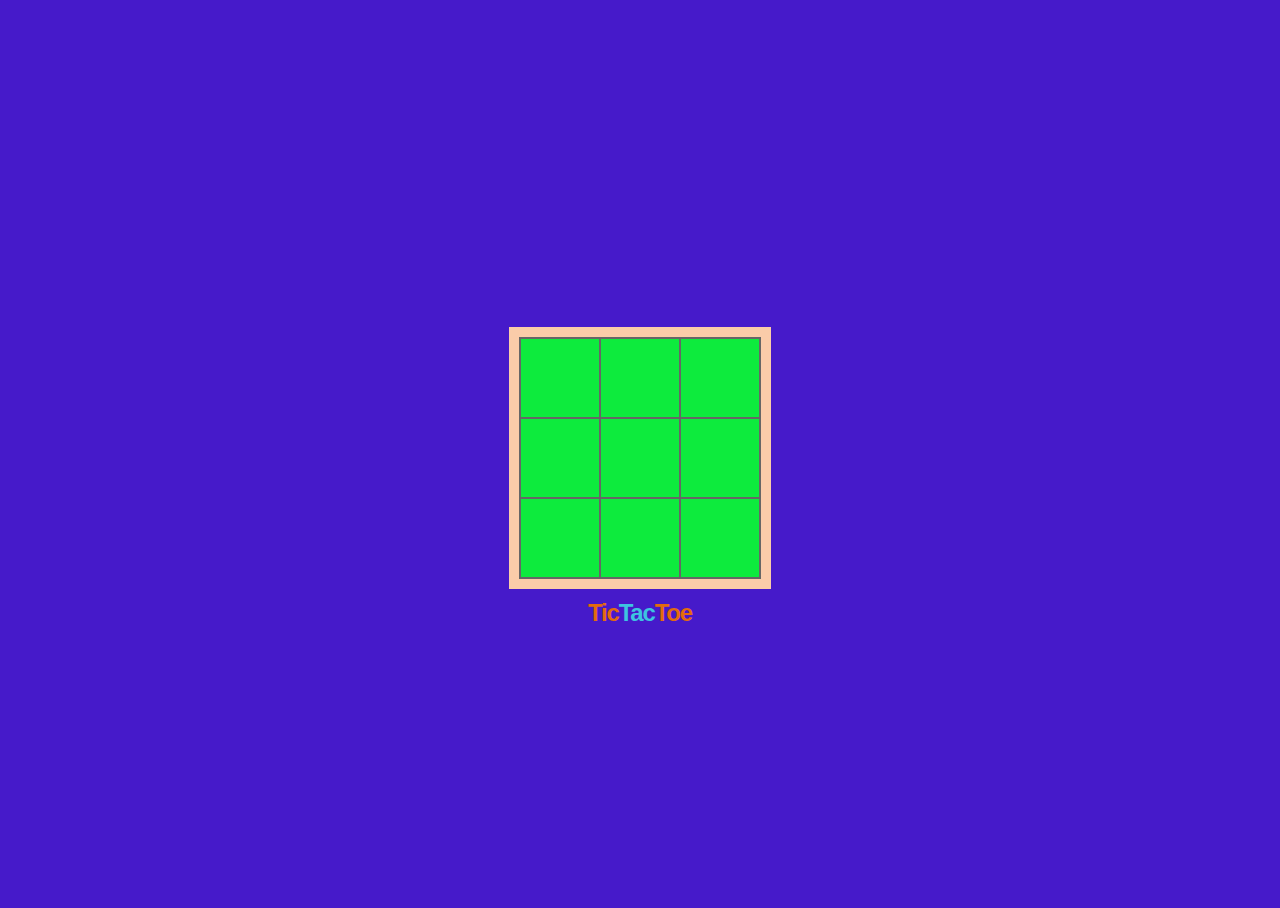
<file: PURE CSS TIC TAC TOE/tictac.html>
<!DOCTYPE html>
<html lang="en">
<head>
    <meta charset="UTF-8">
    <title>крестики нолилики</title>
    <link rel="stylesheet" href="tictac.css">
</head>
<body>
    <!--форма - доска для крестиков ноликов-->
    <form class="board">
        <!-- общий слой с чекбоксами -->
        <div class="boxes">
          <!-- чекбоксы -->
          <input class="x" id="x-1" type="checkbox" />
          <input class="x" id="x-2" type="checkbox" />
          <input class="x" id="x-3" type="checkbox" />
          <input class="x" id="x-4" type="checkbox" />
          <input class="x" id="x-5" type="checkbox" />
          <input class="x" id="x-6" type="checkbox" />
          <input class="x" id="x-7" type="checkbox" />
          <input class="x" id="x-8" type="checkbox" />
          <input class="x" id="x-9" type="checkbox" />
          <input class="o" id="o-1" type="checkbox" />
          <input class="o" id="o-2" type="checkbox" />
          <input class="o" id="o-3" type="checkbox" />
          <input class="o" id="o-4" type="checkbox" />
          <input class="o" id="o-5" type="checkbox" />
          <input class="o" id="o-6" type="checkbox" />
          <input class="o" id="o-7" type="checkbox" />
          <input class="o" id="o-8" type="checkbox" />
          <input class="o" id="o-9" type="checkbox" />
      <!-- общий слой для подписей к чекбоксам -->
          <div class="controls">
            <!-- слой для подписей к чекбоксам при ходе Х -->
            <div class="control -x">
              <!-- общий слой наклеек -->
              <div class="control-labels">
              <!-- наклейки Х для чекбоксов Х с 0 по 9 -->
                <label class="x" for="x-1"></label>
                <label class="x" for="x-2"></label>
                <label class="x" for="x-3"></label>
                <label class="x" for="x-4"></label>
                <label class="x" for="x-5"></label>
                <label class="x" for="x-6"></label>
                <label class="x" for="x-7"></label>
                <label class="x" for="x-8"></label>
                <label class="x" for="x-9"></label>
              </div>
            </div>
            <!-- слой для подписей к чекбоксам при ходе 0 -->
            <div class="control -o">
              <!-- общий слой наклеек -->
              <div class="control-labels">
              <!-- наклейки 0 для чекбоксов 0 с 10 по 18 -->
                <label class="o" for="o-1"></label>
                <label class="o" for="o-2"></label>
                <label class="o" for="o-3"></label>
                <label class="o" for="o-4"></label>
                <label class="o" for="o-5"></label>
                <label class="o" for="o-6"></label>
                <label class="o" for="o-7"></label>
                <label class="o" for="o-8"></label>
                <label class="o" for="o-9"></label>
              </div>
            </div>
          </div>
          <!--обьявление победителя-->
          <div class="done">
            <div class="lead">Победил</div><div class="winner"></div>
            <button type="reset">Снова</button>
          </div>
          <!--обьявление ничьи-->
          <div class="tie"><span>Это ничья</span>
            <button type="reset">Снова</button>
          </div>
          <!-- ходы - только перемена цвета в клетке -->
          <div class="turn">
            <div class="turn-x"></div>
            <div class="turn-o"></div>
          </div>
        </div>
        <h1><span>Tic</span><span>Tac</span><span>Toe</span></h1>
      </form>
</body>
</html>
</file>
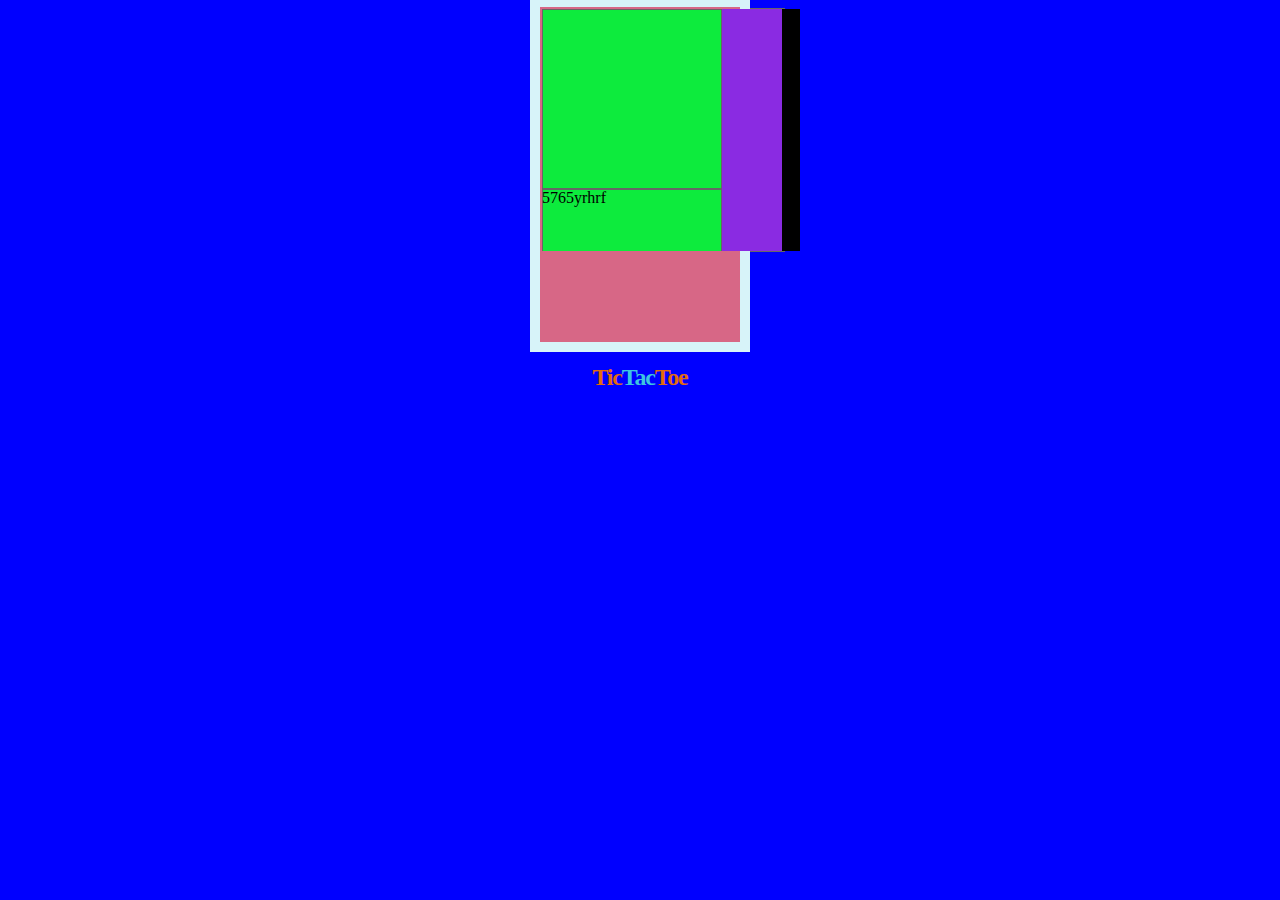
<file: PURE CSS TIC TAC TOE/EXAMPLE/inex.html>
<!DOCTYPE html>
<html lang="en">
<head>
    <meta charset="UTF-8">
    <meta http-equiv="X-UA-Compatible" content="IE=edge">
    <meta name="viewport" content="width=s, initial-scale=1.0">
    <title>Document</title>
    <link rel="stylesheet" href="inox.css">
</head>
<body>
   <form class="board">
        <div class="boxes">
            <input class="x" id="x-1" type="checkbox" />
            <input class="x" id="x-2" type="checkbox" />
            <input class="x" id="x-3" type="checkbox" />
            <nput class="x" id="x-4" type="checkbox" />
            <input class="x" id="x-5" type="checkbox" />
            <input class="x" id="x-6" type="checkbox" />
            <input class="x" id="x-7" type="checkbox" />
            <input class="x" id="x-8" type="checkbox" />
            <input class="x" id="x-9" type="checkbox" />
            <input class="o" id="o-1" type="checkbox" />
            <input class="o" id="o-2" type="checkbox" />
            <input class="o" id="o-3" type="checkbox" />
            <input class="o" id="o-4" type="checkbox" />
            <input class="o" id="o-5" type="checkbox" />
            <div class="controls">
                <div class="control -x">
                    <div class="control-labels">
                        <label class="x" for="x-1"></label>
                <label class="x" for="x-2">tiutuity</label>
                <label class="x" for="x-3">rhtyrt</label>
                <label class="x" for="x-4">fjfgh</label>
                <label class="x" for="x-5">fjhfjhf</label>
                
                    </div>
                </div>
                <div class="control -o">
                    <div class="control-labels"><label class="o" for="o-1"></label>
                        <label class="o" for="o-2">5765yrhrf</label>
                        <label class="o" for="o-3">jhgjhgjhg</label>
                        <label class="o" for="o-4">6j6jh</label>
                        <label class="o" for="o-5">jthjhgjhgyj</label></div>
                </div>
            </div>
        </div>

 <!-- ходы -->
 <div class="turn">
    <div class="turn-x"></div>
    <div class="turn-o"></div>
  </div>

<!--обьявление победителя-->
<div class="done">
    <div class="lead">
      Победил 
    </div>
    <div class="winner"></div>
    <button type="reset">Снова</button>
  </div>
  <!--обьявление ничьи-->
  <div class="tie">
    <span>Это ничья</span><button type="reset">Снова</button>
  </div>
 
</div>
        <h1><span>Tic</span><span>Tac</span><span>Toe</span></h1>
    </form>
</body>
</html>
</file>
<file: PURE CSS TIC TAC TOE/tictac.css>
/* задаем строго ширину и высоту без учета контента */
* { box-sizing: border-box; }

/* фиксируем высоту некоторых элементов */
html, body, form { height: 100%; }

    body {
    background: #461aca;
    font-family: "Merriweather Sans", sans-serif;
    font-size: 16px;
    /* CSS Flexible Box - элементы гибкие, могут растягиваться и сжиматься */
    display: flex;
    /* создаем счетчик для смены слоя чекбоксов ("перехода хода") turn */
    counter-reset: turn 10;
    }

    /* границы "доски" - оформление формы */
    .board {
        width: 242px;
        height: 242px;
        margin: auto;
        position: relative;
        }

    /* разметка доски - добавление границ для слоя внутри формы */
    .boxes {
        width: 242px;
        height: 242px;
        border: 1px solid #666666;
        display: flex;
        flex-wrap: wrap;
        position: relative;
        }

      /* добавляем чекбокс и скрываем его с помощью opacity */
      input[type=checkbox] {
        /* none - убираем базовые стили системы для полного контроля */
          -webkit-appearance: none;
            -moz-appearance: none;
                  appearance: none;
                  /* скрываем чекбоксы */
          opacity: 0.01;
          position: absolute;
          z-index: 0;
        }
      /* увеличиваем или уменьшаем счетчик по нажатию этого чекбокса в состоянии Х или О,
      чтобы произошел переход хода и отсчет был для 0-9 для Х, а 10-18 для 0, смена слоя Х и 0 */
        input[type=checkbox].x:checked {counter-increment: turn -10;}
        input[type=checkbox].o:checked {counter-increment: turn 10;}
        
      /*** Turns - клик делаем здесь, появляется Х или О, и происходит переход хода ***/
      /* controls - общий класс для слоев control-x и control-o с клетками */
      .controls {
        display: flex;
        flex-wrap: wrap;
        height: 100%;
        left: 0;
        overflow: hidden;
        position: absolute;
        top: 0;
        width: calc(100% + 2ch);
        z-index: 1;
      }

      /* видимое поле создается заполнением нескольких 
      labels в классе .control-labels в двух состояниях: .control-x и .control-o*/
      /* оформим оберточные слои для двух состояний Х и О */
      .control.-x {
        overflow: hidden;
        flex-grow: 1;
        height: 100%;
        width: 0;
      }
      .control.-o {
        flex-basis: 100%;
        white-space: nowrap;
      }
      /* именно здесь, в control-labels создается поле */
      /* откуда .control??? */
      .control.-o .control-labels {width: 240px;}
      .control .control-labels {
        display: inline-flex;
        flex-wrap: wrap;
      }

        /* если происходит клик:
        - счетчик увеличивается на один,
        и показывается О *//***/
        .control.-o:after {
          content: counter(turn);
          display: inline;
          visibility: hidden;
        }

        /* оформление параметров клетки-подписи к чекбоксу */
        label {
          background-position: center;
          background-repeat: no-repeat;
          background-size: 90%;
          background-color: #0deb3d;
          border-radius: 0;
          box-shadow: inset 0 0 0 1px #666666;
          cursor: pointer;
          height: 80px;
          transition: background 0.2s;
          width: 80px;
        }
        /* начинает игру О, поэтому при наведении фон корияневый */
        label:hover {background-color: #facca9;}
        label.o:hover {background-color: #d7f3f9;}    

        /*** Checked Boxes - результат нажатия на поле - появляется Х или О - основная логика игры здесь ***/

/* Общий комбинатор смежных селекторов (~) разделяет два селектора и
 находит второй элемент только если ему предшествует первый,
  и они оба имеют общего родителя. Свойства будут применены ко всем элементам,
 указанным в правой части, следующим за элементом, указанным в левой части. 
 
 Поэтому оформление действует только для определенной подписи к чекбоксу */
input[type=checkbox]:nth-of-type(1):checked ~ .controls .control.-x label:nth-of-type(1),
input[type=checkbox]:nth-of-type(1):checked ~ .controls .control.-o label:nth-of-type(1) {
  background-color: #F38630;
  background-image: url(images/ttt-x.svg);
  background-size: 50%;
  cursor: not-allowed;
  /* 0 реакции при наведении, нажатии и пр. на картинку */
  pointer-events: none;
  z-index: 50 !important;
}

input[type=checkbox]:nth-of-type(2):checked ~ .controls .control.-x label:nth-of-type(2),
input[type=checkbox]:nth-of-type(2):checked ~ .controls .control.-o label:nth-of-type(2) {
  background-color: #F38630;
  background-image: url(images/ttt-x.svg);
  background-size: 50%;
  cursor: not-allowed;
  pointer-events: none;
  z-index: 50 !important;
}

input[type=checkbox]:nth-of-type(3):checked ~ .controls .control.-x label:nth-of-type(3),
input[type=checkbox]:nth-of-type(3):checked ~ .controls .control.-o label:nth-of-type(3) {
  background-color: #F38630;
  background-image: url(images/ttt-x.svg);
  background-size: 50%;
  cursor: not-allowed;
  pointer-events: none;
  z-index: 50 !important;
}

input[type=checkbox]:nth-of-type(4):checked ~ .controls .control.-x label:nth-of-type(4),
input[type=checkbox]:nth-of-type(4):checked ~ .controls .control.-o label:nth-of-type(4) {
  background-color: #F38630;
  background-image: url(images/ttt-x.svg);
  background-size: 50%;
  cursor: not-allowed;
  pointer-events: none;
  z-index: 50 !important;
}

input[type=checkbox]:nth-of-type(5):checked ~ .controls .control.-x label:nth-of-type(5),
input[type=checkbox]:nth-of-type(5):checked ~ .controls .control.-o label:nth-of-type(5) {
  background-color: #F38630;
  background-image: url(images/ttt-x.svg);
  background-size: 50%;
  cursor: not-allowed;
  pointer-events: none;
  z-index: 50 !important;
}

input[type=checkbox]:nth-of-type(6):checked ~ .controls .control.-x label:nth-of-type(6),
input[type=checkbox]:nth-of-type(6):checked ~ .controls .control.-o label:nth-of-type(6) {
  background-color: #F38630;
  background-image: url(images/ttt-x.svg);
  background-size: 50%;
  cursor: not-allowed;
  pointer-events: none;
  z-index: 50 !important;
}

input[type=checkbox]:nth-of-type(7):checked ~ .controls .control.-x label:nth-of-type(7),
input[type=checkbox]:nth-of-type(7):checked ~ .controls .control.-o label:nth-of-type(7) {
  background-color: #F38630;
  background-image: url(images/ttt-x.svg);
  background-size: 50%;
  cursor: not-allowed;
  pointer-events: none;
  z-index: 50 !important;
}

input[type=checkbox]:nth-of-type(8):checked ~ .controls .control.-x label:nth-of-type(8),
input[type=checkbox]:nth-of-type(8):checked ~ .controls .control.-o label:nth-of-type(8) {
  background-color: #F38630;
  background-image: url(images/ttt-x.svg);
  background-size: 50%;
  cursor: not-allowed;
  pointer-events: none;
  z-index: 50 !important;
}

input[type=checkbox]:nth-of-type(9):checked ~ .controls .control.-x label:nth-of-type(9),
input[type=checkbox]:nth-of-type(9):checked ~ .controls .control.-o label:nth-of-type(9) {
  background-color: #F38630;
  background-image: url(images/ttt-x.svg);
  background-size: 50%;
  cursor: not-allowed;
  pointer-events: none;
  z-index: 50 !important;
}

input[type=checkbox]:nth-of-type(10):checked ~ .controls .control.-x label:nth-of-type(1),
input[type=checkbox]:nth-of-type(10):checked ~ .controls .control.-o label:nth-of-type(1) {
  background-color: #69D2E7;
  background-image: url(images/ttt-o.svg);
  background-size: 50%;
  cursor: not-allowed;
  pointer-events: none;
  z-index: 50 !important;
}

input[type=checkbox]:nth-of-type(11):checked ~ .controls .control.-x label:nth-of-type(2),
input[type=checkbox]:nth-of-type(11):checked ~ .controls .control.-o label:nth-of-type(2) {
  background-color: #69D2E7;
  background-image: url(images/ttt-o.svg);
  background-size: 50%;
  cursor: not-allowed;
  pointer-events: none;
  z-index: 50 !important;
}

input[type=checkbox]:nth-of-type(12):checked ~ .controls .control.-x label:nth-of-type(3),
input[type=checkbox]:nth-of-type(12):checked ~ .controls .control.-o label:nth-of-type(3) {
  background-color: #69D2E7;
  background-image: url(images/ttt-o.svg);
  background-size: 50%;
  cursor: not-allowed;
  pointer-events: none;
  z-index: 50 !important;
}

input[type=checkbox]:nth-of-type(13):checked ~ .controls .control.-x label:nth-of-type(4),
input[type=checkbox]:nth-of-type(13):checked ~ .controls .control.-o label:nth-of-type(4) {
  background-color: #69D2E7;
  background-image: url(images/ttt-o.svg);
  background-size: 50%;
  cursor: not-allowed;
  pointer-events: none;
  z-index: 50 !important;
}

input[type=checkbox]:nth-of-type(14):checked ~ .controls .control.-x label:nth-of-type(5),
input[type=checkbox]:nth-of-type(14):checked ~ .controls .control.-o label:nth-of-type(5) {
  background-color: #69D2E7;
  background-image: url(images/ttt-o.svg);
  background-size: 50%;
  cursor: not-allowed;
  pointer-events: none;
  z-index: 50 !important;
}

input[type=checkbox]:nth-of-type(15):checked ~ .controls .control.-x label:nth-of-type(6),
input[type=checkbox]:nth-of-type(15):checked ~ .controls .control.-o label:nth-of-type(6) {
  background-color: #69D2E7;
  background-image: url(images/ttt-o.svg);
  background-size: 50%;
  cursor: not-allowed;
  pointer-events: none;
  z-index: 50 !important;
}

input[type=checkbox]:nth-of-type(16):checked ~ .controls .control.-x label:nth-of-type(7),
input[type=checkbox]:nth-of-type(16):checked ~ .controls .control.-o label:nth-of-type(7) {
  background-color: #69D2E7;
  background-image: url(images/ttt-o.svg);
  background-size: 50%;
  cursor: not-allowed;
  pointer-events: none;
  z-index: 50 !important;
}

input[type=checkbox]:nth-of-type(17):checked ~ .controls .control.-x label:nth-of-type(8),
input[type=checkbox]:nth-of-type(17):checked ~ .controls .control.-o label:nth-of-type(8) {
  background-color: #69D2E7;
  background-image: url(images/ttt-o.svg);
  background-size: 50%;
  cursor: not-allowed;
  pointer-events: none;
  z-index: 50 !important;
}

input[type=checkbox]:nth-of-type(18):checked ~ .controls .control.-x label:nth-of-type(9),
input[type=checkbox]:nth-of-type(18):checked ~ .controls .control.-o label:nth-of-type(9) {
  background-color: #69D2E7;
  background-image: url(images/ttt-o.svg);
  background-size: 50%;
  cursor: not-allowed;
  pointer-events: none;
  z-index: 50 !important;
}


/*** Обработка логики выигрыша и ничьи ***/
/** Для Х горизонтальные выигрыши --- **/

      /* оформляем и выводим .done при условии, что нажато три Х в горизонтальном ряду */
      /* для первой линии */
      input[type=checkbox]:nth-of-type(1):checked + :checked + :checked ~ .done {

        box-shadow: 0 0 0 10px #facca9;
        border: 1px solid #666666;
        background: rgba(243, 134, 48, 0.95);
        color: #9b4909;
        display: flex;
      }
      /* оформление надписи победителя */
      input[type=checkbox]:nth-of-type(1):checked + :checked + :checked ~ .done .winner:after {
        /* победил Х */
        content: "x";
        color: #6a3206;
      }
        /* кнопка Играть снова */
      input[type=checkbox]:nth-of-type(1):checked + :checked + :checked ~ .done button[type=reset] {
        background: #cb600c;
      }
      /* слои Ничья и Переход хода не должны показываться */
      input[type=checkbox]:nth-of-type(1):checked + :checked + :checked ~ .tie,
      input[type=checkbox]:nth-of-type(1):checked + :checked + :checked ~ .turn {
        display: none !important;
      }

      /* для второй линии */
      input[type=checkbox]:nth-of-type(1) + input + input + :checked + :checked + :checked ~ .done {
        box-shadow: 0 0 0 10px #facca9;
        border: 1px solid #666666;
        background: rgba(243, 134, 48, 0.95);
        color: #9b4909;
        display: flex;
      }
      input[type=checkbox]:nth-of-type(1) + input + input + :checked + :checked + :checked ~ .done .winner:after {
        content: "x";
        color: #6a3206;
      }
      input[type=checkbox]:nth-of-type(1) + input + input + :checked + :checked + :checked ~ .done button[type=reset] {
        background: #cb600c;
      }
      input[type=checkbox]:nth-of-type(1) + input + input + :checked + :checked + :checked ~ .tie,
      input[type=checkbox]:nth-of-type(1) + input + input + :checked + :checked + :checked ~ .turn {
        display: none !important;
      }

      /* для третьей линии */
      input[type=checkbox]:nth-of-type(1) + input + input + input + input + input + :checked + :checked + :checked ~ .done {
        box-shadow: 0 0 0 10px #facca9;
        border: 1px solid #666666;
        background: rgba(243, 134, 48, 0.95);
        color: #9b4909;
        display: flex;
      }
      input[type=checkbox]:nth-of-type(1) + input + input + input + input + input + :checked + :checked + :checked ~ .done .winner:after {
        content: "x";
        color: #6a3206;
      }
      input[type=checkbox]:nth-of-type(1) + input + input + input + input + input + :checked + :checked + :checked ~ .done button[type=reset] {
        background: #cb600c;
      }
      input[type=checkbox]:nth-of-type(1) + input + input + input + input + input + :checked + :checked + :checked ~ .tie,
      input[type=checkbox]:nth-of-type(1) + input + input + input + input + input + :checked + :checked + :checked ~ .turn {
        display: none !important;
      }

/** Для Х вертикальные выигрыши ||| **/
      /* для первой линии */
      input[type=checkbox]:nth-of-type(1):checked + input + input + :checked + input + input + :checked ~ .done {
        box-shadow: 0 0 0 10px #facca9;
        border: 1px solid #666666;
        background: rgba(243, 134, 48, 0.95);
        color: #9b4909;
        display: flex;
      }
      input[type=checkbox]:nth-of-type(1):checked + input + input + :checked + input + input + :checked ~ .done .winner:after {
        content: "x";
        color: #6a3206;
      }
      input[type=checkbox]:nth-of-type(1):checked + input + input + :checked + input + input + :checked ~ .done button[type=reset] {
        background: #cb600c;
      }
      input[type=checkbox]:nth-of-type(1):checked + input + input + :checked + input + input + :checked ~ .tie,
      input[type=checkbox]:nth-of-type(1):checked + input + input + :checked + input + input + :checked ~ .turn {
        display: none !important;
      }
      /* для второй линии */
      input[type=checkbox]:nth-of-type(1) + :checked + input + input + :checked + input + input + :checked ~ .done {
        box-shadow: 0 0 0 10px #facca9;
        border: 1px solid #666666;
        background: rgba(243, 134, 48, 0.95);
        color: #9b4909;
        display: flex;
      }
      input[type=checkbox]:nth-of-type(1) + :checked + input + input + :checked + input + input + :checked ~ .done .winner:after {
        content: "x";
        color: #6a3206;
      }
      input[type=checkbox]:nth-of-type(1) + :checked + input + input + :checked + input + input + :checked ~ .done button[type=reset] {
        background: #cb600c;
      }
      input[type=checkbox]:nth-of-type(1) + :checked + input + input + :checked + input + input + :checked ~ .tie,
      input[type=checkbox]:nth-of-type(1) + :checked + input + input + :checked + input + input + :checked ~ .turn {
        display: none !important;
      }
      /* для третьей линии */
      input[type=checkbox]:nth-of-type(1) + input + :checked + input + input + :checked + input + input + :checked ~ .done {
        box-shadow: 0 0 0 10px #facca9;
        border: 1px solid #666666;
        background: rgba(243, 134, 48, 0.95);
        color: #9b4909;
        display: flex;
      }
      input[type=checkbox]:nth-of-type(1) + input + :checked + input + input + :checked + input + input + :checked ~ .done .winner:after {
        content: "x";
        color: #6a3206;
      }
      input[type=checkbox]:nth-of-type(1) + input + :checked + input + input + :checked + input + input + :checked ~ .done button[type=reset] {
        background: #cb600c;
      }
      input[type=checkbox]:nth-of-type(1) + input + :checked + input + input + :checked + input + input + :checked ~ .tie,
      input[type=checkbox]:nth-of-type(1) + input + :checked + input + input + :checked + input + input + :checked ~ .turn {
        display: none !important;
      }

/** Для Х диагональные выигрыши / \ **/
              /* для диагонали \ */
        input[type=checkbox]:nth-of-type(1):checked + input + input + input + :checked + input + input + input + :checked ~ .done {
          box-shadow: 0 0 0 10px #facca9;
          border: 1px solid #666666;
          background: rgba(243, 134, 48, 0.95);
          color: #9b4909;
          display: flex;
        }
        input[type=checkbox]:nth-of-type(1):checked + input + input + input + :checked + input + input + input + :checked ~ .done .winner:after {
          content: "x";
          color: #6a3206;
        }
        input[type=checkbox]:nth-of-type(1):checked + input + input + input + :checked + input + input + input + :checked ~ .done button[type=reset] {
          background: #cb600c;
        }
        input[type=checkbox]:nth-of-type(1):checked + input + input + input + :checked + input + input + input + :checked ~ .tie,
        input[type=checkbox]:nth-of-type(1):checked + input + input + input + :checked + input + input + input + :checked ~ .turn {
          display: none !important;
        }
              /* для диагонали / */
        input[type=checkbox]:nth-of-type(1) + input + :checked + input + :checked + input + :checked ~ .done {
          box-shadow: 0 0 0 10px #facca9;
          border: 1px solid #666666;
          background: rgba(243, 134, 48, 0.95);
          color: #9b4909;
          display: flex;
        }
        input[type=checkbox]:nth-of-type(1) + input + :checked + input + :checked + input + :checked ~ .done .winner:after {
          content: "x";
          color: #6a3206;
        }
        input[type=checkbox]:nth-of-type(1) + input + :checked + input + :checked + input + :checked ~ .done button[type=reset] {
          background: #cb600c;
        }
        input[type=checkbox]:nth-of-type(1) + input + :checked + input + :checked + input + :checked ~ .tie,
        input[type=checkbox]:nth-of-type(1) + input + :checked + input + :checked + input + :checked ~ .turn {
          display: none !important;
        }

/** Для 0 горизонтальные выигрыши --- **/
  /* для первой линии*/
input[type=checkbox]:nth-of-type(10):checked + :checked + :checked ~ .done {
  box-shadow: 0 0 0 10px #d7f3f9;
  border: 1px solid #666666;
  background: rgba(105, 210, 231, 0.95);
  color: #1d9bb4;
  display: flex;
}
input[type=checkbox]:nth-of-type(10):checked + :checked + :checked ~ .done .winner:after {
  content: "o";
  color: #167588;
}
input[type=checkbox]:nth-of-type(10):checked + :checked + :checked ~ .done button[type=reset] {
  background: #27bedc;
}
input[type=checkbox]:nth-of-type(10):checked + :checked + :checked ~ .tie,
input[type=checkbox]:nth-of-type(10):checked + :checked + :checked ~ .turn {
  display: none !important;
}

  /*для второй линии*/
input[type=checkbox]:nth-of-type(10) + input + input + :checked + :checked + :checked ~ .done {
  box-shadow: 0 0 0 10px #d7f3f9;
  border: 1px solid #666666;
  background: rgba(105, 210, 231, 0.95);
  color: #1d9bb4;
  display: flex;
  
}
input[type=checkbox]:nth-of-type(10) + input + input + :checked + :checked + :checked ~ .done .winner:after {
  content: "o";
  color: #167588;
}
input[type=checkbox]:nth-of-type(10) + input + input + :checked + :checked + :checked ~ .done button[type=reset] {
  background: #27bedc;
}
input[type=checkbox]:nth-of-type(10) + input + input + :checked + :checked + :checked ~ .tie,
input[type=checkbox]:nth-of-type(10) + input + input + :checked + :checked + :checked ~ .turn {
  display: none !important;
}

  /*для третьтей линии*/
input[type=checkbox]:nth-of-type(10) + input + input + input + input + input + :checked + :checked + :checked ~ .done {
  box-shadow: 0 0 0 10px #d7f3f9;
  border: 1px solid #666666;
  background: rgba(105, 210, 231, 0.95);
  color: #1d9bb4;
  display: flex;
}
input[type=checkbox]:nth-of-type(10) + input + input + input + input + input + :checked + :checked + :checked ~ .done .winner:after {
  content: "o";
  color: #167588;
}
input[type=checkbox]:nth-of-type(10) + input + input + input + input + input + :checked + :checked + :checked ~ .done button[type=reset] {
  background: #27bedc;
}
input[type=checkbox]:nth-of-type(10) + input + input + input + input + input + :checked + :checked + :checked ~ .tie,
input[type=checkbox]:nth-of-type(10) + input + input + input + input + input + :checked + :checked + :checked ~ .turn {
  display: none !important;
}

 /** Для 0 вертикальные выигрыши ||| **/
      /* для первой линии */
input[type=checkbox]:nth-of-type(10):checked + input + input + :checked + input + input + :checked ~ .done {
  box-shadow: 0 0 0 10px #d7f3f9;
  border: 1px solid #666666;
  background: rgba(105, 210, 231, 0.95);
  color: #1d9bb4;
  display: flex;
}
input[type=checkbox]:nth-of-type(10):checked + input + input + :checked + input + input + :checked ~ .done .winner:after {
  content: "o";
  color: #167588;
}
input[type=checkbox]:nth-of-type(10):checked + input + input + :checked + input + input + :checked ~ .done button[type=reset] {
  background: #27bedc;
}
input[type=checkbox]:nth-of-type(10):checked + input + input + :checked + input + input + :checked ~ .tie,
input[type=checkbox]:nth-of-type(10):checked + input + input + :checked + input + input + :checked ~ .turn {
  display: none !important;
}

  /* для второй линии */
input[type=checkbox]:nth-of-type(10) + :checked + input + input + :checked + input + input + :checked ~ .done {
  box-shadow: 0 0 0 10px #d7f3f9;
  border: 1px solid #666666;
  background: rgba(105, 210, 231, 0.95);
  color: #1d9bb4;
  display: flex;
}
input[type=checkbox]:nth-of-type(10) + :checked + input + input + :checked + input + input + :checked ~ .done .winner:after {
  content: "o";
  color: #167588;
}
input[type=checkbox]:nth-of-type(10) + :checked + input + input + :checked + input + input + :checked ~ .done button[type=reset] {
  background: #27bedc;
}
input[type=checkbox]:nth-of-type(10) + :checked + input + input + :checked + input + input + :checked ~ .tie,
input[type=checkbox]:nth-of-type(10) + :checked + input + input + :checked + input + input + :checked ~ .turn {
  display: none !important;
}

  /* для третьей линии */
input[type=checkbox]:nth-of-type(10) + input + :checked + input + input + :checked + input + input + :checked ~ .done {
  box-shadow: 0 0 0 10px #d7f3f9;
  border: 1px solid #666666;
  background: rgba(105, 210, 231, 0.95);
  color: #1d9bb4;
  display: flex;
}
input[type=checkbox]:nth-of-type(10) + input + :checked + input + input + :checked + input + input + :checked ~ .done .winner:after {
  content: "o";
  color: #167588;
}
input[type=checkbox]:nth-of-type(10) + input + :checked + input + input + :checked + input + input + :checked ~ .done button[type=reset] {
  background: #27bedc;
}
input[type=checkbox]:nth-of-type(10) + input + :checked + input + input + :checked + input + input + :checked ~ .tie,
input[type=checkbox]:nth-of-type(10) + input + :checked + input + input + :checked + input + input + :checked ~ .turn {
  display: none !important;
}

/** Для 0 диагональные выигрыши / \ **/
              /* для диагонали \ */
input[type=checkbox]:nth-of-type(10):checked + input + input + input + :checked + input + input + input + :checked ~ .done {
  box-shadow: 0 0 0 10px #d7f3f9;
  border: 1px solid #666666;
  background: rgba(105, 210, 231, 0.95);
  color: #1d9bb4;
  display: flex;
}
input[type=checkbox]:nth-of-type(10):checked + input + input + input + :checked + input + input + input + :checked ~ .done .winner:after {
  content: "o";
  color: #167588;
}
input[type=checkbox]:nth-of-type(10):checked + input + input + input + :checked + input + input + input + :checked ~ .done button[type=reset] {
  background: #27bedc;
}
input[type=checkbox]:nth-of-type(10):checked + input + input + input + :checked + input + input + input + :checked ~ .tie,
input[type=checkbox]:nth-of-type(10):checked + input + input + input + :checked + input + input + input + :checked ~ .turn {
  display: none !important;
}

              /* для диагонали / */
input[type=checkbox]:nth-of-type(10) + input + :checked + input + :checked + input + :checked ~ .done {
  box-shadow: 0 0 0 10px #d7f3f9;
  border: 1px solid #666666;
  background: rgba(105, 210, 231, 0.95);
  color: #1d9bb4;
  display: flex;
}
input[type=checkbox]:nth-of-type(10) + input + :checked + input + :checked + input + :checked ~ .done .winner:after {
  content: "o";
  color: #167588;
}
input[type=checkbox]:nth-of-type(10) + input + :checked + input + :checked + input + :checked ~ .done button[type=reset] {
  background: #27bedc;
}
input[type=checkbox]:nth-of-type(10) + input + :checked + input + :checked + input + :checked ~ .tie,
input[type=checkbox]:nth-of-type(10) + input + :checked + input + :checked + input + :checked ~ .turn {
  display: none !important;
}

/** Ничья - логика  **/
    /* показывается слой если все чекбоксы нажаты */
    input[type=checkbox]:checked ~ input[type=checkbox]:checked ~ input[type=checkbox]:checked ~ input[type=checkbox]:checked ~ input[type=checkbox]:checked ~ input[type=checkbox]:checked ~ input[type=checkbox]:checked ~ input[type=checkbox]:checked ~ input[type=checkbox]:checked ~ .tie {
      display: flex;
    }  



/* отображение доски и других элементов и их изменение при смене хода */ 
@-moz-document url-prefix() {input[type=checkbox]:checked {background: none;}}
/* оформление кнопки Reset при окончании текущей игры */
button[type=reset] {
  border: none;
  border-radius: 3px;
  color: white;
  cursor: pointer;
  font-size: 18px;
  height: auto;
  padding: 8px 10px;
  position: static;
  width: auto;
}

/** оформление слоя Переход хода **/
  .turn {
    display: flex;
    flex-wrap: wrap;
    /* контент обрезается, без предоставления прокрутки */
    overflow: hidden;
    position: absolute;
    right: -11px;
    top: -11px;
    bottom: -11px;
    left: -11px;
    z-index: 0;
  }
.turn .turn-x {
  box-shadow: inset 0 0 0 10px #facca9;
  flex-grow: 1;
  height: 100%;
  width: 0;
}
.turn .turn-o {
  box-shadow: inset 0 0 0 10px #d7f3f9;
  color: #d7f3f9;
  flex-basis: 100%;
  box-sizing: border-box;
  padding-left: calc(100% - 1ch);
}
/** оформление смены цвета labels при каждом клике по какой-нибудь клетке **/
.turn .turn-o:before {content: counter(turn);}

    /** оформление слоя Победитель **/ 
    .done {
      align-items: center;
      bottom: 0;
      display: none;
      flex-direction: column;
      justify-content: center;
      left: 0;
      position: absolute;
      right: 0;
      top: 0;
      z-index: 100;
    }
    .done .lead {
      font-size: 16px;
    }
    .done .winner {
      font-size: 100px;
      font-weight: 700;
      text-transform: uppercase;
    }

    /**оформление слоя Ничья **/
    .tie {
      align-items: center;
      background: linear-gradient(45deg, #F38630 0%, #F38630 50%, #69D2E7 50.1%);
      bottom: 0;
      color: white;
      display: none;
      flex-direction: column;
      font-size: 30px;
      justify-content: center;
      left: 0;
      position: absolute;
      right: 0;
      top: 0;
      z-index: 50;
    }
    .tie button[type=reset] {
      background: #333;
      margin: 15px 0 0;
    }
    
    /** оформление надписи **/
    h1 {
      color: #3dc5e0;
      font-size: 24px;
      font-weight: 700;
      letter-spacing: -0.05em;
      margin: 20px 0 -50px;
      text-align: center;
    }
      /* добавляем расцветку */
      h1 span:nth-of-type(1),
      h1 span:nth-of-type(3) {
          color: #e36b0d;
      }
</file>
<file: PURE CSS TIC TAC TOE/EXAMPLE/inox.css>
body{background: blue;}

.board {
    width: 198px;
    height: 333px;
    margin: auto;
    position: relative;
    background: blueviolet;
    }

    .boxes {
        width: 242px;
        height: 242px;
        border: 1px solid #666666;
        display: flex;
        flex-wrap: wrap;
        position: relative;
        background: yellowgreen;
        }

        input[type=checkbox] {
            -webkit-appearance: none;
               -moz-appearance: none;
                    appearance: none;
            opacity: 0.01;
            position: absolute;
            z-index: 0;
          }

          .controls {
            display: flex;
            flex-wrap: wrap;
            height: 100%;
            left: 0;
            overflow: hidden;
            position: absolute;
            top: 0;
            width: calc(100% + 2ch);
            z-index: 1;
            background: saddlebrown;
          }

          .control.-x {
            overflow: hidden;
            flex-grow: 1;
            height: 100%;
            width: 0;
            background: red;
          }

          .control.-o {
            flex-basis: 100%;
            white-space: nowrap;
            background: black;
          }


          .control.-o .control-labels {width: 240px;
        background: blueviolet;}

        .control .control-labels {
  display: inline-flex;
  flex-wrap: wrap;
  background: pink;
}

        /* если происходит клик:
        - счетчик увеличивается на один,
        и показывается О */
        .control.-o:after {
          content: counter(turn);
          display: inline;
          visibility: hidden;
        }
        /*****/
        /* оформление параметров клетки - стартового фона нет */
        label {
            background-position: center;
            background-repeat: no-repeat;
            background-size: 90%;
            background-color: #0deb3d;
            border-radius: 0;
            box-shadow: inset 0 0 0 1px #666666;
            cursor: pointer;
            height: 180px;
            transition: background 0.2s;
            width: 180px;
          }
          /* начинает игру О, поэтому при наведении фон корияневый */
          label:hover {background-color: #facca9;}
          label.o:hover {background-color: #d7f3f9;}   


/* отображение доски и других элементов и их изменение при смене хода */
.turn {
background: #d76786;
  display: flex;
  flex-wrap: wrap;
  /* контент обрезается, без предоставления прокрутки */
  overflow: hidden;
  position: absolute;
  right: -11px;
  top: -11px;
  bottom: -11px;
  left: -11px;
  z-index: 0;
}
/* ходы */
.turn .turn-x {
  box-shadow: inset 0 0 0 10px #facca9;
  flex-grow: 1;
  height: 100%;
  width: 0;
}
.turn .turn-o {
  box-shadow: inset 0 0 0 10px #d7f3f9;
  color: #d7f3f9;
  flex-basis: 100%;
  box-sizing: border-box;
  padding-left: calc(100% - 1ch);
}
.turn .turn-o:before {
  content: counter(turn);
}

    /* оформление надписи */
    h1 {
      color: #3dc5e0;
      font-size: 24px;
      font-weight: 700;
      letter-spacing: -0.05em;
      margin: 20px 0 -50px;
      text-align: center;
    }
      /* добавляем расцветку */
      h1 span:nth-of-type(1),
      h1 span:nth-of-type(3) {color: #e36b0d;}


    /*********/
/*@-moz-document url-prefix() {input[type=checkbox]:checked {background: none;}}*/
/* оформление кнопки Reset при окончании текущей игры */
button[type=reset] {
border: none;
border-radius: 3px;
color: white;
cursor: pointer;
font-size: 18px;
height: auto;
padding: 8px 10px;
position: static;
width: auto;
}
</file>
